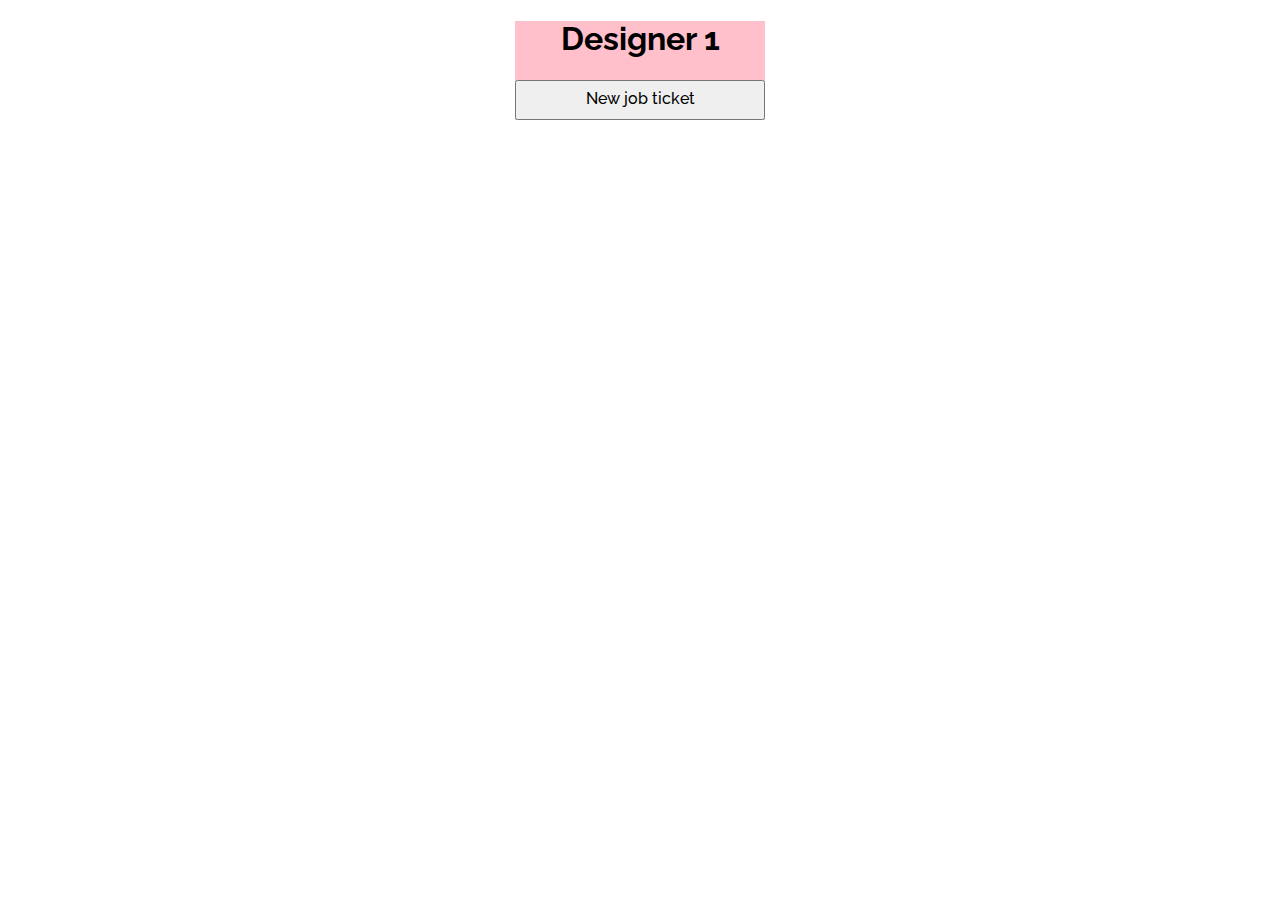
<file: index.html>
<!DOCTYPE html>
<html>

<head>
    <meta charset="utf-8">
    <title>jobQueue</title>
    <link href="https://fonts.googleapis.com/css?family=Raleway:300,500,700" rel="stylesheet">
    <link rel="stylesheet" type="text/css" href="normalize.css">
    <link rel="stylesheet" type="text/css" href="style.css">
</head>

<body>
    <div id="userSetup">
        <div id="personContainer">
            <h1 class="person-0">Designer 1</h1>
            <input type="submit" id="submitJob" onclick="submitJobPop()" value="New job ticket" />
            <div id="jobQueue-0">
            </div>
        </div>
    </div>

    <script src="modals/script.js"></script>
</body>

</html>
</file>
<file: style.css>
body {
    height: 100%;
    width: 100%;
}

* {
    font-family: 'Raleway', sans-serif;
}

#userSetup {
    margin: auto;
    width: 250px;
    text-align: center;
    background-color: pink;
    height: 100%;
}

#nameInput {
    width: 244px;
    line-height: 3em;
    font-family: 'Raleway';
    font-weight: 300;
}

#submitJob {
    width: 250px;
    height: 40px;
    display: block;
    font-family: 'Raleway';
    font-weight: 500;
    backgroud-color: rgba(0, 0, 0, 0.2); 
}

.formParagraph {
    display: inline-block;
}
</file>
